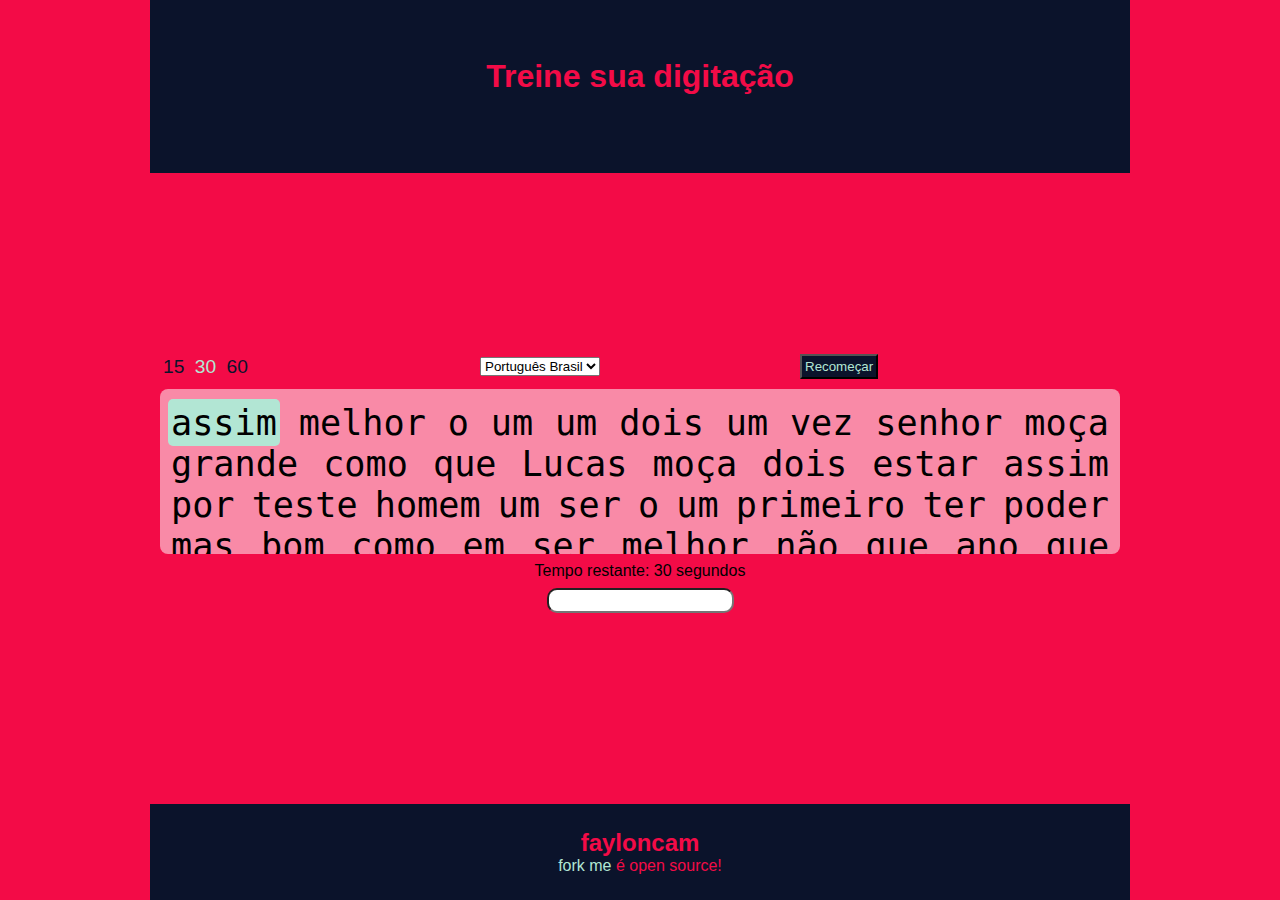
<file: index.html>
<!DOCTYPE html>
<html lang="pt-br">
<head>
    <meta charset="UTF-8">
    <meta name="viewport" content="width=device-width, initial-scale=1.0">
    <meta name="description" content="Prática de digitação para melhorar velocidade e precisão">
    <title>Prática de digitação</title>
    <link rel="stylesheet" href="CSS/style.css">
</head>
<body>
    
    <header>
        <h1>Treine sua digitação</h1>        
    </header>
    <main class="principal">
        <div class="buttons">
            <div class="time">
                <span class="sec-button" value='15'>15</span>
                <span class="sec-button setTime" value='30'>30</span>
                <span class="sec-button" value='60'>60</span>
            </div>
            <select name="language" id="language" class="language">
                <option value="portuguese">Português Brasil</option>
                <option value="english">Inglês</option>
            </select>
            <button type="button" class="reloadReaderBtn">Recomeçar</button>
        </div>
        <div class='leitura' id='leitura'>
            
        </div>               
        <div class="interacao">
            <div class="temporizador">
                <p>Tempo restante:&nbsp;</p><span class="timer"></span><p>&nbsp;segundos</p>
            </div>
            <input type='text' class='digitacao' id='digitacao'>    
        </div>
        <div class="resultado">
            <p>Palavras por minuto - PPM:&nbsp;<span class="corretas"></span></p>
            <p>Caracteres por minuto - CPM:&nbsp;<span class="incorretas"></span></p>
            <p>Acuracidade:&nbsp;<span class="acuracidade"></span></p>
        </div>
        
    </main>
    <footer>
        <h2>fayloncam</h2><p><a href="https://github.com/fayloncam/projeto-site-digitacao" target="_blank">fork me</a> é open source!</p>
    </footer>

    
    <script type="module" src="JavaScript/principal.js"></script>

</body>
</html>
</file>
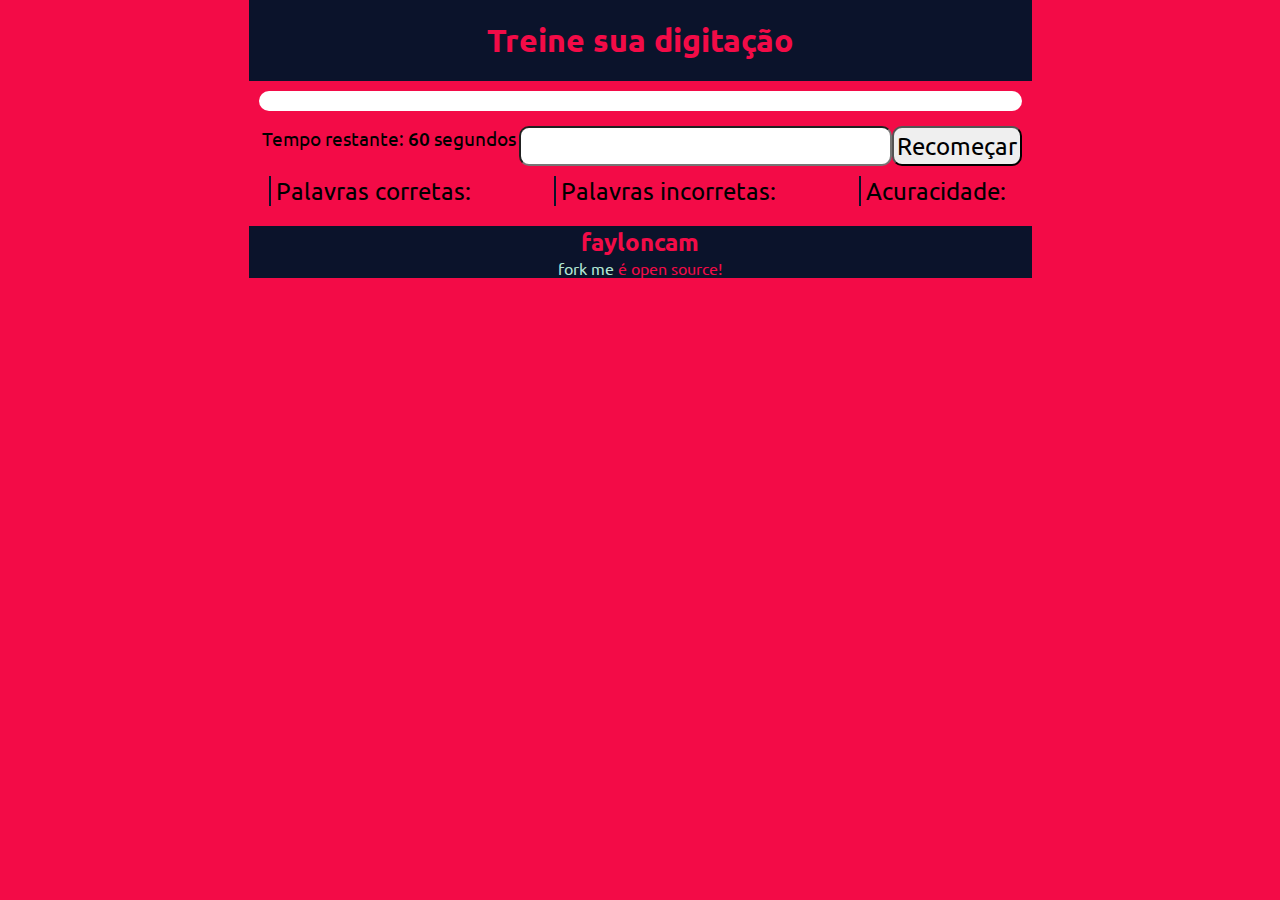
<file: html-css/index.html>
<!DOCTYPE html>
<html lang="pt-br">
<head>
    <meta charset="UTF-8">
    <meta name="viewport" content="width=device-width, initial-scale=1.0">
    <meta name="description" content="Exercício para aumentar a velocidade de digitação com resultado de teste">
    <title>Teste de digitação</title>
    <link rel="stylesheet" href="estilo/style.css">
</head>
<body>
    <div>
        <header>
            <h1>Treine sua digitação</h1>
        </header>
        <main class="principal">
            <div class='leitura' id='leitura'>
                          
            </div>
            
            <div class="interacao">
                <div class="temporizador">
                    <p>Tempo restante:&nbsp;</p><span class="timer">60</span><p>&nbsp;segundos</p>
                </div>
                <input type='text' class='digitacao' id='digitacao'>
                <input type="button" value="Recomeçar" id="recomecar" onclick="atualizaLeitor()">
            </div>
            <div class="resultado">
                <p>Palavras corretas:&nbsp;<span class="corretas"></span></p>
                <p>Palavras incorretas:&nbsp;<span class="incorretas"></span></p>
                <p>Acuracidade:&nbsp;<span class="acuracidade"></span></p>
            </div>
        </main>
        <footer>
            <h2>fayloncam</h2><p><a href="https://github.com/fayloncam/projeto-site-digitacao" target="_blank">fork me</a> é open source!</p>
        </footer>
    </div>
    
    <script src="../JavaScript/principal.js"></script>

</body>
</html>
</file>
<file: CSS/style.css>
@charset "utf-8";
@import url('https://fonts.googleapis.com/css2?family=Ubuntu:ital,wght@0,300;0,400;0,500;0,700;1,300;1,400;1,500;1,700&display=swap');

:root {
    --cor1: #b2e6d4;
    --cor2: #247ba0;
    --cor3: #0b132b;
    --cor4: #f30b47;

    --fonte-padrao: 'Droid Sans Mono', sans-serif;
}

* {
    margin: 0px;
    padding: 0px;
    font-family: var(--fonte-padrao)
}

body {
    background-color: var(--cor4);
    min-height: 100vh;
    justify-content: center;
    align-items: center;
    display: grid;
    grid-template-rows: 0.51fr 2.17fr 0.32fr;
}

header {
    background-color: var(--cor3);
    display: flex;
    align-items: center;
    justify-content: center;
    padding: 20px;
    height: 100%;
}

header h1 {
    color: var(--cor4);
}

main{
    max-width: 960px;
    padding: 10px;
    margin: auto;
}

main div.buttons {
    display: grid;
    grid-template-columns: 1fr 1fr 1fr;
    align-items: center;
    justify-items: left;
    margin: 10px auto;
}

main .sec-button {
    color: var(--cor3);
    padding: 3px;
    font-size: 1.2em;
    
}

main .sec-button:hover {
    color: var(--cor1);
    cursor:pointer;
}

main .setTime{
    color: var(--cor1)
}

main button.reloadReaderBtn {
    padding: 3px;
    color: var(--cor1);
    background-color: #0b132b;
    width: fit-content;
    /* font-size: 1.2em; */
}

/* main select {
    font-size: 1.2em;
} */

main .leitura {
    background-color: #ffffff85;
    max-height: 139px;
    border-radius: 8px;
    font-size: 2.2em;
    padding: 13px 8px;
    margin: auto;
    text-align: justify;
    overflow-y: hidden;
}

main .interacao {
    display:flex;
    align-items: center;
    justify-content: center;
    flex-direction: column;
}

@media only screen and (max-width:700px) {
    main .interacao{
        flex-direction: column;
    }
}

main .interacao .temporizador {
    
    display: flex;
    align-items: center;
    justify-content: center;
    padding: 8px;
}

main .temporizador span {
 font-weight: 500;
}

main div.resultado {
    display:none;
    /*  */
    /*display: flex;*/
    align-items: center;
    justify-content: space-between;
    padding: 10px;
}

main div.resultado p {
    border-left: 2px solid var(--cor3);
    padding-left: 5px;
}


main div.leitura span {
    padding: 3px;
    margin-top: 10px;
    font-family: 'Droid Sans Mono', monospace;    
}

main div span.ativo {
    background: var(--cor1);
    border-radius: 5px;
}

main div span.correto {
    color: rgb(0, 173, 0);
}

main div span.incorreto {
    color: red;
    background: rgba(163, 163, 163, 0.603);
    border-radius: 4px;
}

main input {
    border-radius: 10px;
    
    margin: auto 10px auto;
    padding: 3px;
}

main .resultado {
    display: none
}


footer{
    background-color: var(--cor3);
    color: var(--cor4);
    text-align: center;
    height: 100%;
    display: flex;
    flex-direction: column;
    align-items: center;
    justify-content: center;
}

footer p a {
    text-decoration: none;
    color: var(--cor1);
}
</file>
<file: html-css/estilo/style.css>
@charset "utf-8";
@import url('https://fonts.googleapis.com/css2?family=Ubuntu:ital,wght@0,300;0,400;0,500;0,700;1,300;1,400;1,500;1,700&display=swap');

:root {
    --cor1: #b2e6d4;
    --cor2: #247ba0;
    --cor3: #0b132b;
    --cor4: #f30b47;

    --fonte-padrao: 'Ubuntu', Arial, sans-serif;
}

* {
    margin: 0px;
    padding: 0px;
    font-family: var(--fonte-padrao)
}

body {
    background-color: var(--cor4);
    min-height: 100vh;
    display: flex;
    justify-content: center;
}

header {
    background-color: var(--cor3);
    text-align: center;
    padding: 20px;
}

header h1 {
    color: var(--cor4);
}

main{
    max-width: 960px;
    padding: 10px;
    margin: auto;
}

main .leitura {
    background-color: white;
    max-height: 108px;
    border-radius: 10px;
    font-size: 2em;
    padding: 10px 5px;
    margin: auto;
    display: block;
    text-align: justify;
    overflow-y: hidden;
}

main .interacao {
    display:flex;
    align-items: center;
    justify-content: center;
}

main .interacao .temporizador {
    font-size: 1.2em;
    display: flex;
    align-items: center;
    justify-content: center;
    padding: 3px;
}

main .temporizador span {
 font-weight: 500;
}

main div.resultado {
    /*display:none;*/
    font-size: 1.5em;
    display: flex;
    align-items: center;
    justify-content: space-between;
    padding: 10px;
}

main div.resultado p {
    border-left: 2px solid var(--cor3);
    padding-left: 5px;
}

main div.leitura span {
    padding: 3px;
    margin-top: 10px;
    font-family: Courier, 'Ubuntu Mono', monospace;    
}

main div span.ativo {
    background: var(--cor1);
    border-radius: 5px;
}

main div span.correto {
    color: green;
}

main div span.incorreto {
    color: red;
    background: rgb(247, 200, 200);
    border-radius: 4px;
}

main input {
    display: block;
    border-radius: 10px;
    font-size: 1.5em;
    margin: auto;
    margin-top: 15px;
    padding: 3px;
}


footer{
    background-color: var(--cor3);
    color: var(--cor4);
    text-align: center;
}

footer p a {
    text-decoration: none;
    color: var(--cor1);
}
</file>
